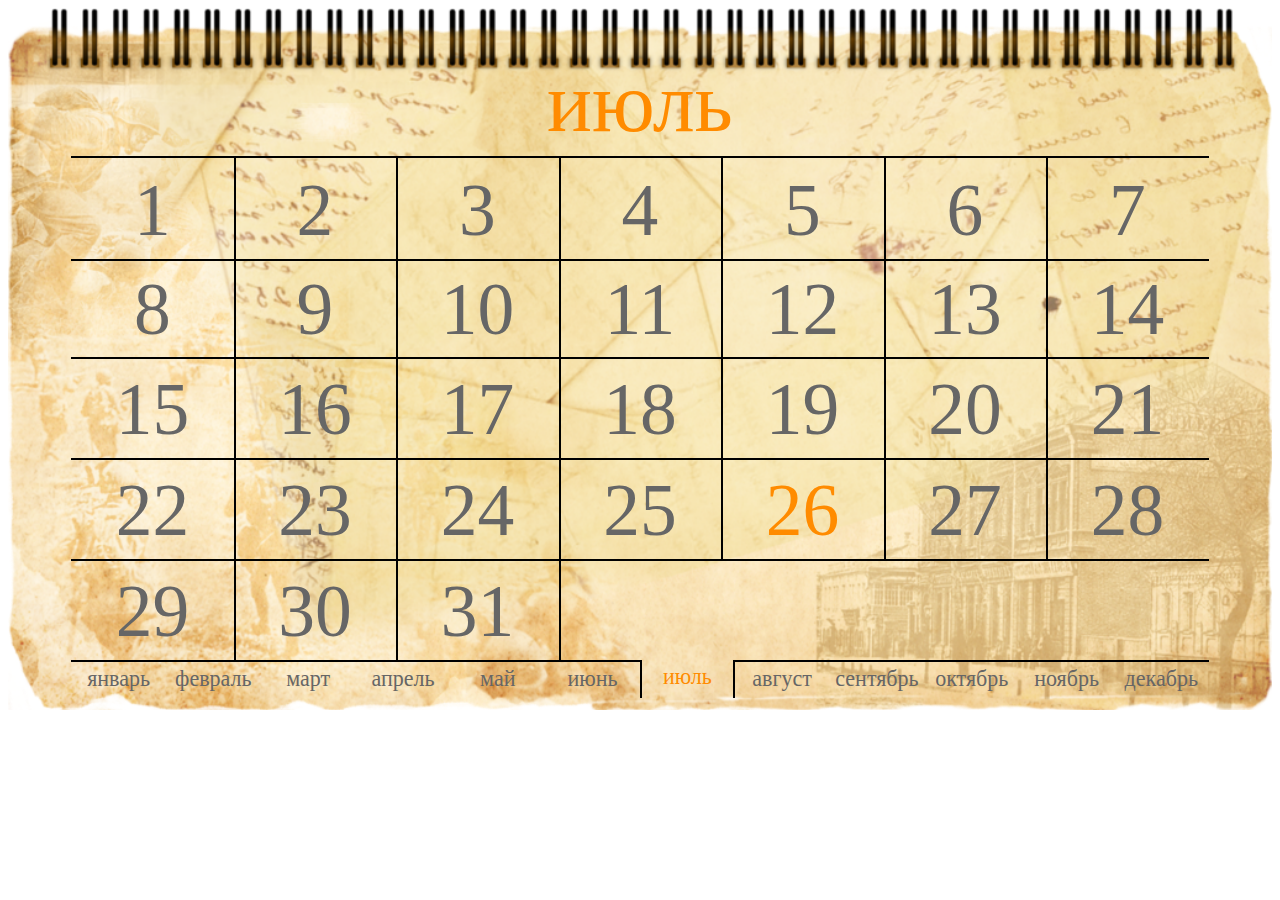
<file: 1418/index.html>
<html>
<head>

<meta charset="UTF-8">

<script type="text/javascript" src="wwcal.js"></script>
<link rel="stylesheet" href="wwcal.css">
</head>

<body>
<div id="calwrap"></div>


<script type="text/javascript">
var cal=wwcalbuild();

caldiv(cal);
</script>

<script type="text/javascript" src="wwc.js"></script>
</body>
</html>
</file>
<file: 1418/wwcal.css>
#cfill .cdatew div{
  position:absolute;
  height: 100%;
  width: 100%;
}
.d1, .d2, .d3, .d4, .d5, .d6{
  border-top: 2px solid black;
   border-right: 2px solid black;
   border-bottom: 2px solid black;
} 
.d7{
  border-top: 2px solid black;
  border-bottom: 2px solid black;
}
.d8, .d9, .d10, .d11, .d12, .d15, .d16, .d17, .d18, .d19, .d27, .d13, .d20, .d22, .d23, .d24, .d25, .d26{
    border-right: 2px solid black;
   border-bottom: 2px solid black;
} 
.d29, .d30, .d31{
    border-right: 2px solid black;
} 
.d14, .d21, .d28{
    border-bottom: 2px solid black;
} 
#calwrap{
  width: 100%;
	position:relative;
}

.cmonth {
  top:0px;
  display: flex;
  flex-wrap: wrap;
  width:90%;
  position:absolute;
  padding:0 5% 1%;
}
.cheadw{
  flex:100%;
  position:relative;
}
.cheadw::after{
  content:" ";
  display:block;
  padding-bottom:13%
}
.chead{
  color: #ff8b00;
  position:absolute;
  width:100%;
  height:100%;
  text-align: center;
  font-size: 80%;
  line-height:225%;
}
.cdate{
  color: #666666;
  position:absolute;
  width:100%;
  height:100% ;
  text-align: center;
  transition: font-size .3s;
  font-size: 70%

  
}
.cdatew{
  flex:0 14.2857%;
  position: relative;
  line-height:100%;
}
.cdatew::after{
  content:" ";
  padding-bottom:62%;
  display:block;
}
.cdatew:hover .cdate{
   font-size:100%;
  color: #ff8b00;
}
.cdancor{
  position: absolute;
  height: 100%;
  width: 100%;
}
#cfill{
  position:relative;
  z-index:3;
  background-image: url('wcal.png');
  background-repeat: no-repeat;
  background-size: 100%;
}
.dfill{
  flex:100%;
}
.cmnamew{
  flex:0 8.3333%;
    position: relative;
  
  line-height: 32%;
}
.cmnamew::after{
  content:" ";
  padding-bottom:40%;
  display: block;
}
.cmname{
  position:absolute;
  height:100%;
  right:0px;
  left:0px;
  text-align: center;
  font-size: 21%;
  cursor: pointer;
  color: #666666;
}
.cmname.m1, .cmname.m2, .cmname.m3, .cmname.m4, .cmname.m5, .cmname.m6, .cmname.m7, .cmname.m8, .cmname.m9, .cmname.m10, .cmname.m11, .cmname.m12{
  border-top:2px solid black;
 // border-right:1px solid black;
 
}
/*.cmname.m12{
   border-top:1px solid black;
}*/
.mnthis{
  color: #ff8b00;
  border-right:2px solid black;
  border-left:2px solid black;
  border-top:none !important;
}
.mnthis.m12{
   border-right:none !important;
}
.mnthis.m1{
  border-left:none !important;
}
.nlong{display:block}
.nshort{
  display:none;
  
}
</file>
